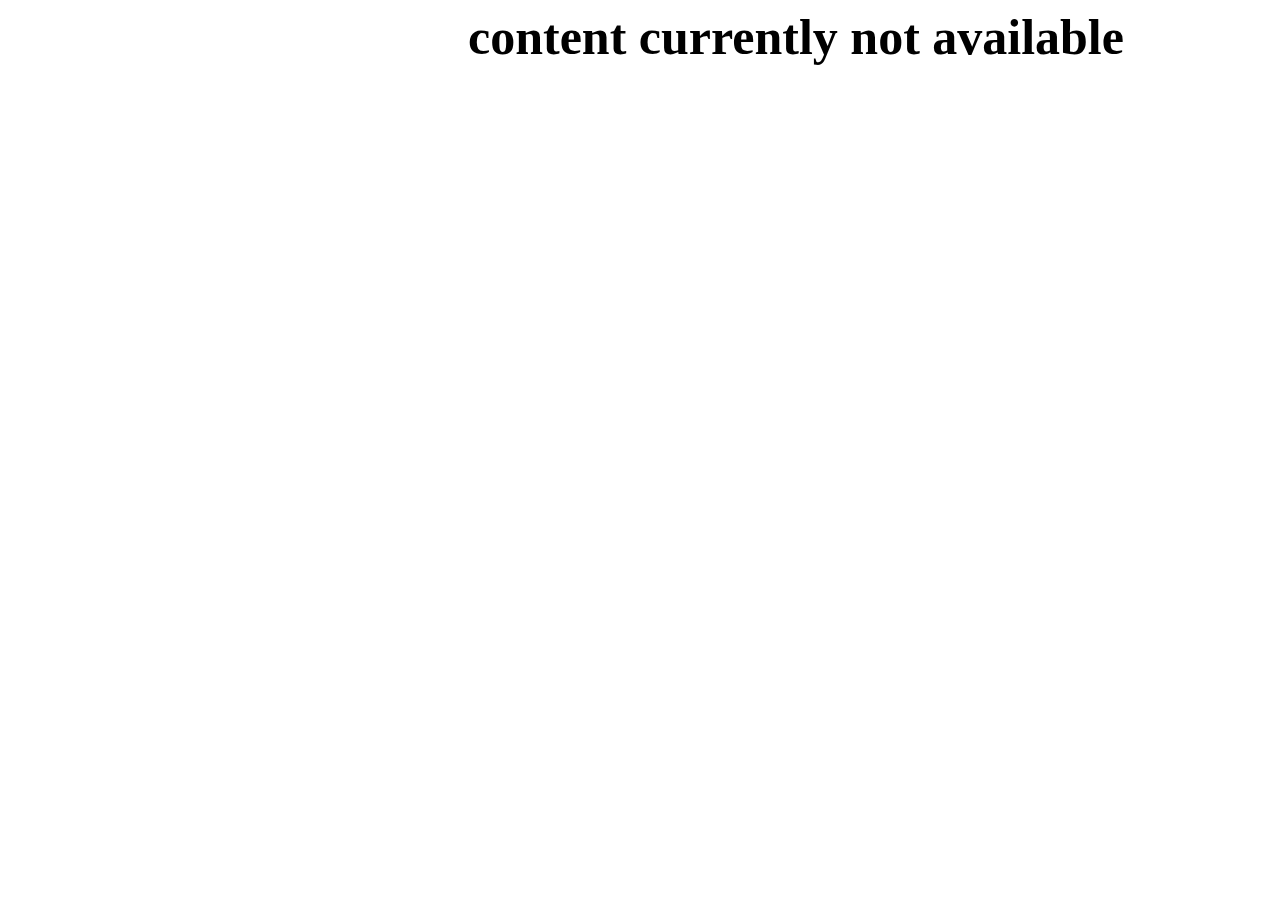
<file: account.html>
<!DOCTYPE html>
<html lang="en">
  <head>
    <meta charset="UTF-8" />
    <meta http-equiv="X-UA-Compatible" content="IE=edge" />
    <meta name="viewport" content="width=device-width, initial-scale=1.0" />
    <title>home</title>
    <link rel="stylesheet" href="style.css" />
  </head>
  <body>
    <h1>content currently not available</h1>
  </body>
</html>
</file>
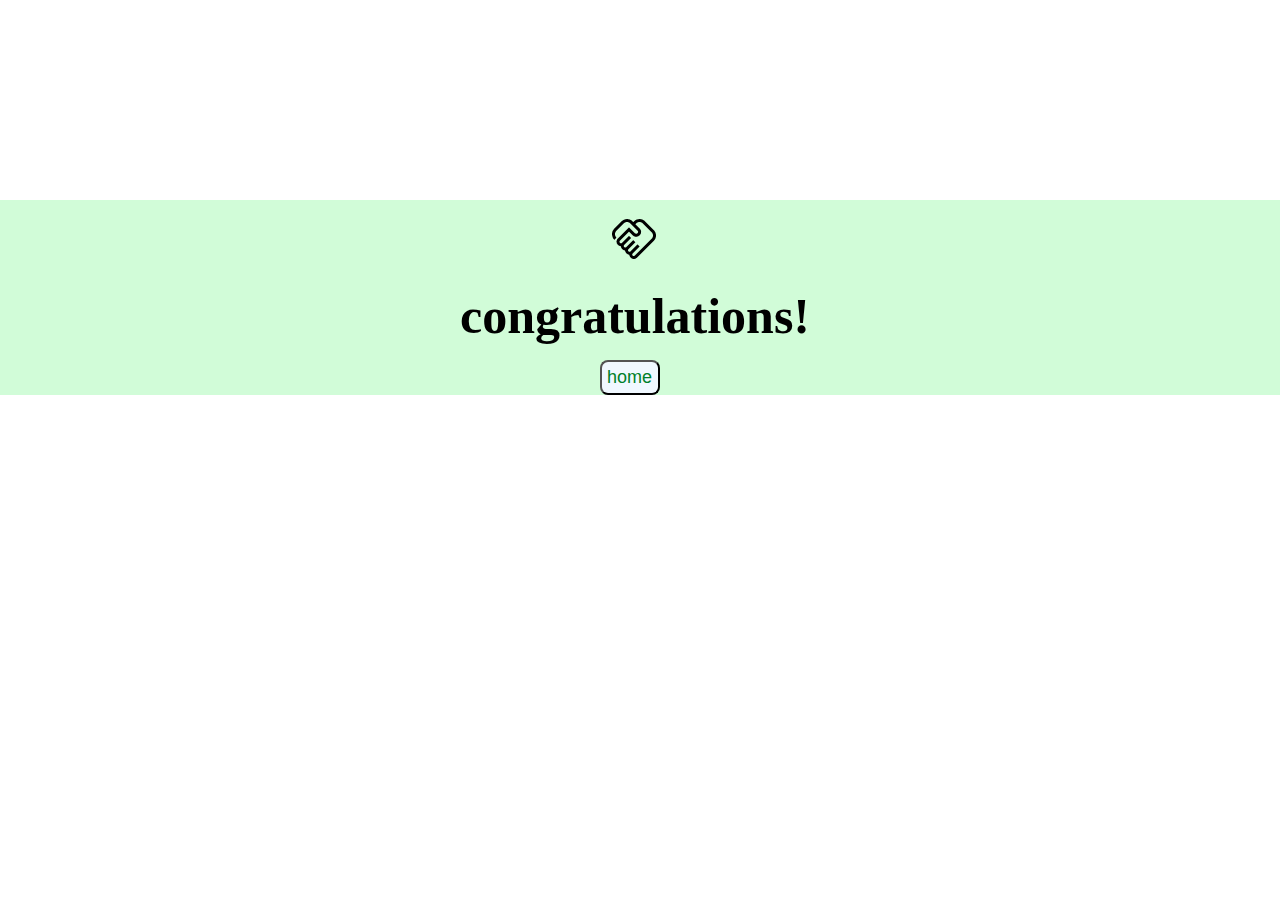
<file: submit.html>
<!DOCTYPE html>
<html lang="en">
  <head>
    <meta charset="UTF-8" />
    <meta http-equiv="X-UA-Compatible" content="IE=edge" />
    <meta name="viewport" content="width=device-width, initial-scale=1.0" />
    <title>submitpage</title>
    <link rel="stylesheet" href="style.css" />
  </head>
  <body style="margin: 0px">
    <div id="submmit">
      <img
        id="handshake"
        src="./images/handshake_FILL0_wght400_GRAD0_opsz48.png"
        alt=""
      />
      <h1>congratulations!</h1>
      <button id="home"><a href="account.html"> home</a></button>
    </div>
  </body>
</html>
</file>
<file: style.css>
.diiv {
  display: flex;
}
.parentBackground {
  display: inline;
  width: 400px;
}
.logoTransparent {
  font-family: cursive;
  font-size: 50px;
  gap: 10px;
  color: white;
  display: flex;
  justify-content: center;
  position: relative;
  bottom: 600px;
  left: 0px;
  background-color: rgba(15, 15, 15, 0.45);
  height: 100px;
  width: 500px;
}
#handshake {
  margin: 15px 0px 20px 610px;
}
h1 {
  margin: 0px 0px 0px 460px;
  font-size: 50px;
}
#heady {
  display: block;
  width: 700px;
  height: 250px;
  background-color: rgb(249, 254, 255);
}
input {
  border-radius: 10px;
  border: 0.5px solid black;
  font-size: 0.7em;
  padding: 6px;
  font-weight: 200;
  margin: 10px 0px 10px 0px;
}
input:invalid {
  border: 1px solid red;
  background-color: rgb(253, 238, 238);
}
input:invalid {
  background-color: rgb(223, 232, 253);
  border: 1px solid rgb(8, 5, 211);
}
input:hover {
  background-color: aliceblue;
}
.inputlabel {
  gap: 20px;
  justify-content: space-evenly;
  margin: 10px 0px 0px 20px;
  display: flex;
  width: 400px;
}

#imag {
  display: inline-flex;
  width: 90px;
  height: 90px;
}

#image {
  width: 22px;
  height: 22px;
  margin: 0px 20px 0px 0px;
  position: relative;
  left: 500px;
}
#image:hover {
  background-color: rgb(212, 225, 245);
}
.bckgph {
  width: 500px;
  height: 800px;
}
fill {
  display: block;
}
.lastman {
  display: inline-block;
  width: 700px;
  height: 300px;
  background-color: rgb(249, 254, 255);
}
button:hover {
  background-color: aliceblue;
}
#submmit {
  margin: 200px 0px 0px 0px;
  background-color: rgb(209, 252, 216);
}

button {
  border-radius: 8px;
  color: black;
  background-color: blue;
  padding: 5px;
  width: 150px;
  font-size: large;
  font-weight: 200;
  display: flex;
  margin: 15px 0px 20px 50px;
}
#home {
  border-radius: 8px;
  color: black;
  background-color: aliceblue;
  width: 60px;
  margin: 15px 0px 20px 600px;
}
.login {
  margin: 0px 0px 0px 50px;
}

label {
  display: block;
  font-size: 12px;
}
a:link {
  color: rgb(0, 128, 43);
  text-decoration: none;
}
a:visited {
  color: rgb(0, 128, 43);
  text-decoration: none;
}
</file>
